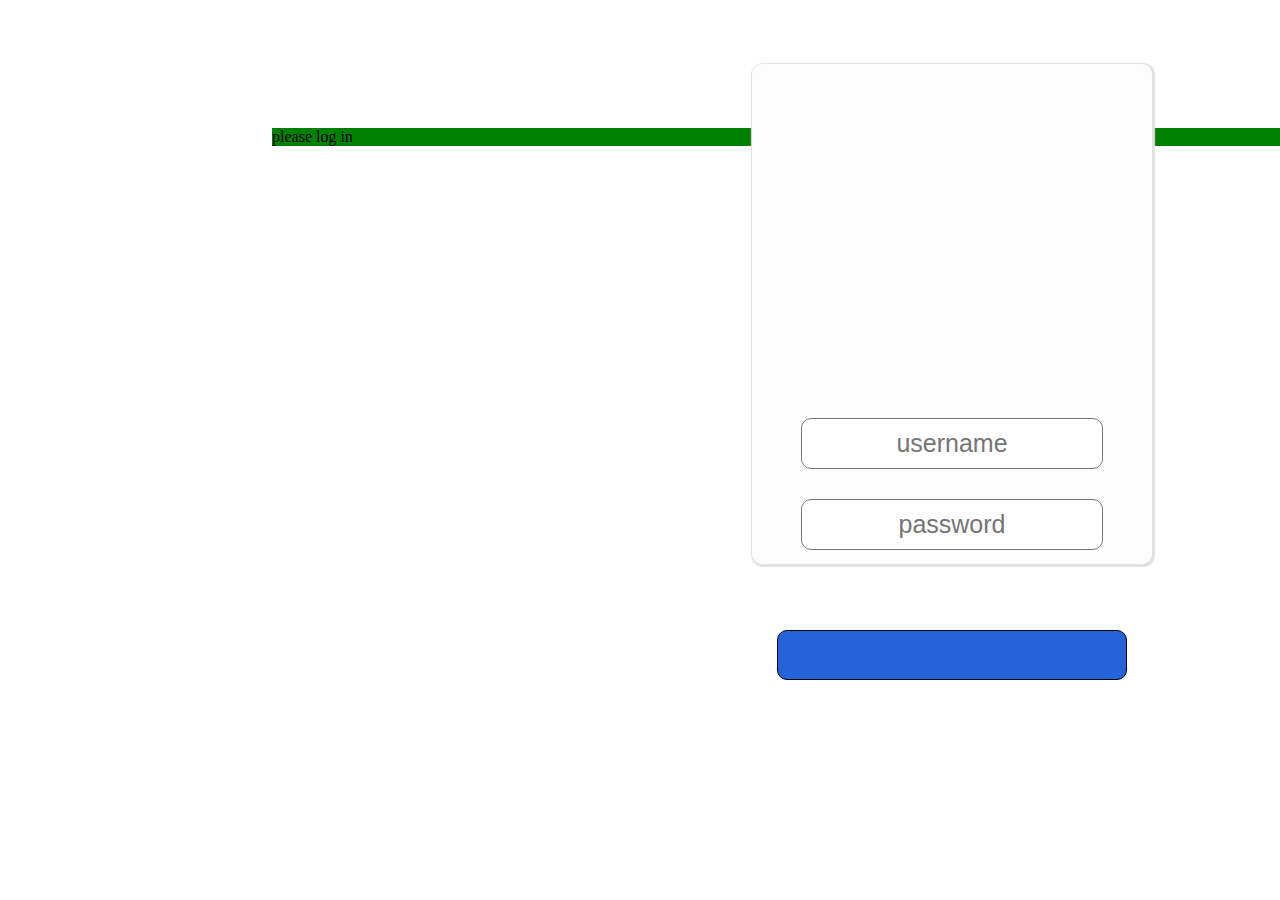
<file: login.html>
<!DOCTYPE html>
<html lang="en">

<head>
    <meta charset="UTF-8">
    <meta http-equiv="X-UA-Compatible" content="IE=edge">
    <meta name="viewport" content="width=device-width, initial-scale=1.0">
    <title>Document</title>
    <link rel="stylesheet" href="static\css\main.css">
</head>

<body>
    <!-- <div class="search-parent">
        <div>
            <input type="Search" placeholder="search" class="input-field-search">
        </div>
    </div> -->
    <div class="content">
 <p>please log in</p>
    </div>
    <div class="input-field-parent">
        <!--<div class="tst">-->
        <input type="Username" placeholder="username" class="input-field">
        <input type="password" placeholder="password" class="input-field">
        <button type="submit" aria-placeholder="log in" class="but"></button>
        <!--</div>-->
    </div>

    <!-- <div class="footer">
        <p>about us <t>
        <t>hello</t></p>
    </div> -->
</body>

</html>
</file>
